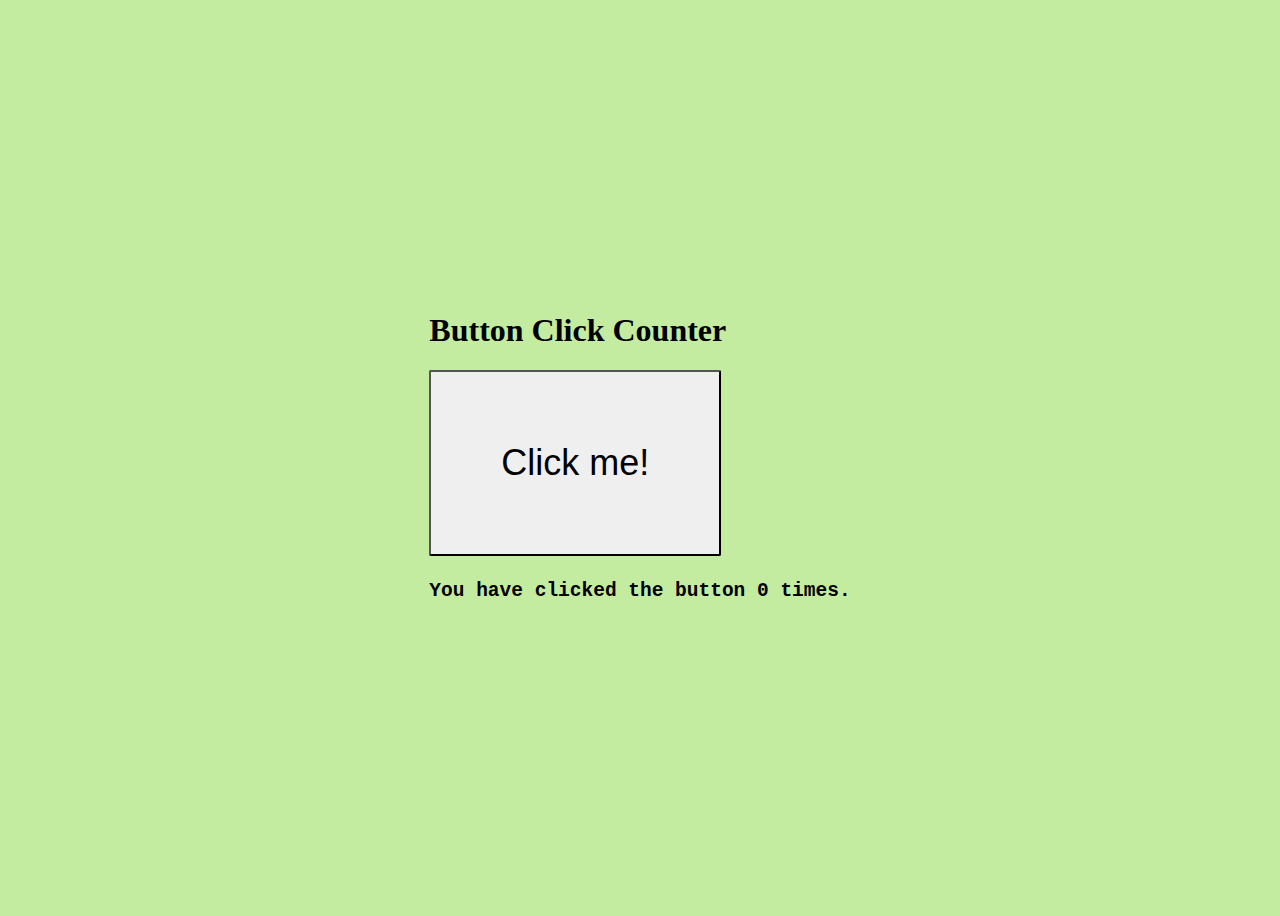
<file: fullcode.html>
<!DOCTYPE html>
<html lang="en">
<head>
    <meta charset="UTF-8">
    <meta name="viewport" content="width=device-width, initial-scale=1.0">
    <title>Button Click Counter</title>
    <style>
        body {
            background-color: #c4eca1;
            display: flex;
            align-items: center;
            justify-content: center;
            height: 100vh;
            margin: 5;
        }
        button {
            padding: 70px;
            font-size: 36px;
            cursor: pointer;
        }
        button {border-radius: 2px;}

    </style>
</head>
<bodystyle="text-align:center;" >
    <h1 style="font-style: inherit;" >
        Button Click Counter
    </h1>
   
    <button id="clickButton" onclick="handleButtonClick()">Click me!</button>
    <h2>
        <p style="align-items: center;"><pre>You have clicked the button <span id="clickCount">0</span> times.</pre></p>
    </h2>
<script>
    let clickCount = 0;
    const colors = ['red', 'blue', 'yellow'];
    let currentColorIndex = 0;

    function handleButtonClick() {
        // Increment click count
        clickCount++;
        document.getElementById("clickCount").textContent = clickCount;
        
        
        // Change button color
        const button = document.getElementById('clickButton');
        currentColorIndex = (currentColorIndex + 1) % colors.length;
        button.style.backgroundColor = colors[currentColorIndex];
    }
</script>

</body>
</html
</file>
